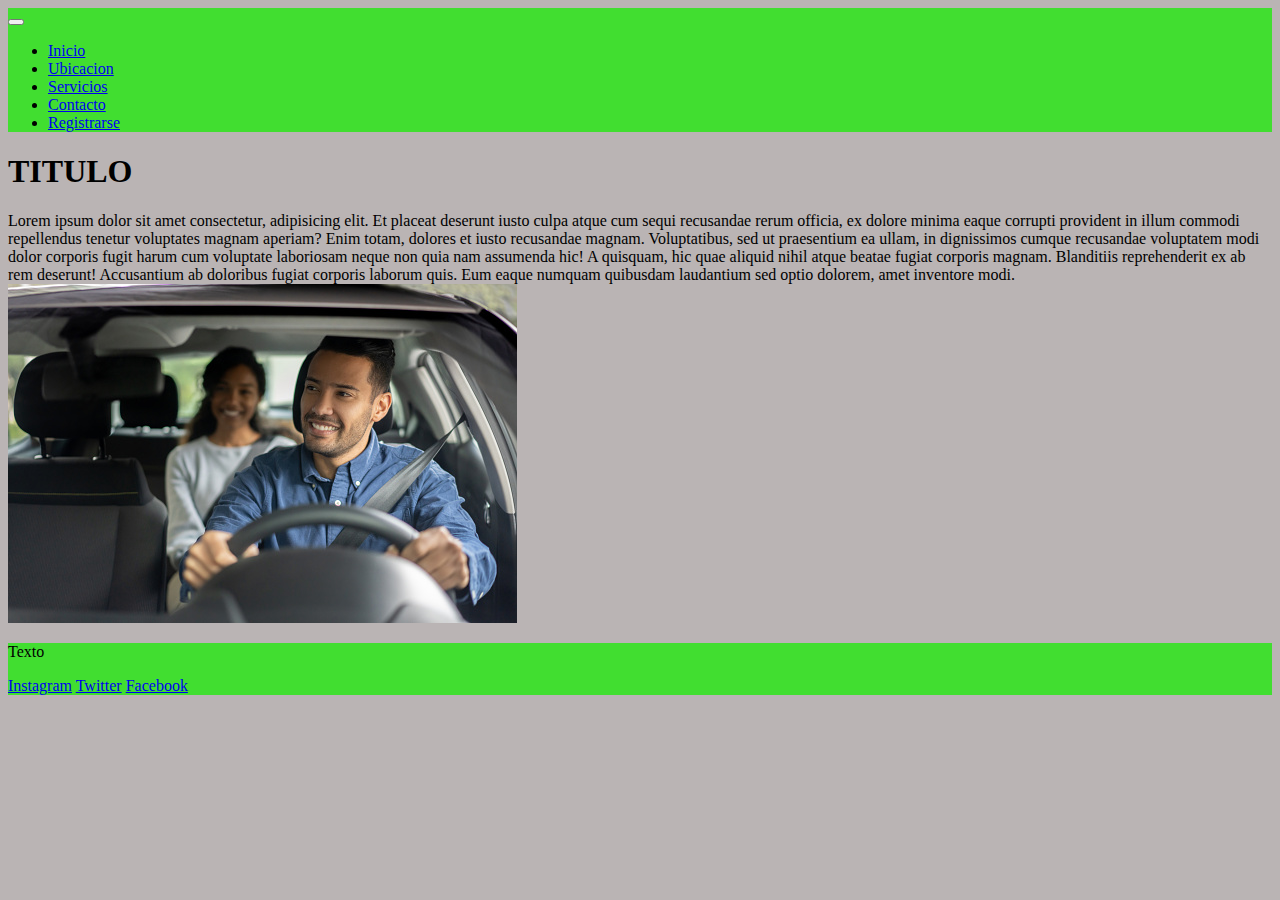
<file: index.html>
<!DOCTYPE html>
<html lang="en">

<head>
    <meta charset="UTF-8">
    <meta http-equiv="X-UA-Compatible" content="IE=edge">
    <meta name="viewport" content="width=device-width, initial-scale=1.0">
    <title>Document</title>
    <!-- CSS PROPIO -->
    <link rel="stylesheet" href="css/estilo.css">
    <!-- CSS only -->
    <link href="https://cdn.jsdelivr.net/npm/bootstrap@5.2.2/dist/css/bootstrap.min.css" rel="stylesheet"
        integrity="sha384-Zenh87qX5JnK2Jl0vWa8Ck2rdkQ2Bzep5IDxbcnCeuOxjzrPF/et3URy9Bv1WTRi" crossorigin="anonymous">
</head>

<body>

    <header>
        <nav class="navbar navbar-expand-lg bg-light">
            <div class="container-fluid">
                <button class="navbar-toggler" type="button" data-bs-toggle="collapse"
                    data-bs-target="#navbarSupportedContent" aria-controls="navbarSupportedContent"
                    aria-expanded="false" aria-label="Toggle navigation">
                    <span class="navbar-toggler-icon"></span>
                </button>
                <div class="collapse navbar-collapse" id="navbarSupportedContent">
                    <ul class="navbar-nav ms-auto mb-2 mb-lg-0">
                        <li class="nav-item"><a class="nav-link" href="/index.html">Inicio</a></li>
                        <li class="nav-item"><a class="nav-link" href="paginas/ubicacion.html">Ubicacion</a></li>
                        <li class="nav-item"><a class="nav-link" href="paginas/servicios.html">Servicios</a></li>
                        <li class="nav-item"><a class="nav-link" href="paginas/contacto.html">Contacto</a></li>
                        <li class="nav-item"><a class="nav-link" href="paginas/registrarse.html">Registrarse</a></li>
                    </ul>
                </div>
            </div>
        </nav>
    </header>

    <main>
        <h1>TITULO</h1>
        <div class="container">
            <div class="row">
                <div class="col-sm-8">Lorem ipsum dolor sit amet consectetur, adipisicing elit. Et placeat deserunt
                    iusto culpa atque cum sequi
                    recusandae rerum officia, ex dolore minima eaque corrupti provident in illum commodi repellendus
                    tenetur
                    voluptates magnam aperiam? Enim totam, dolores et iusto recusandae magnam. Voluptatibus, sed ut
                    praesentium ea ullam, in dignissimos cumque recusandae voluptatem modi dolor corporis fugit harum
                    cum
                    voluptate laboriosam neque non quia nam assumenda hic! A quisquam, hic quae aliquid nihil atque
                    beatae
                    fugiat corporis magnam. Blanditiis reprehenderit ex ab rem deserunt! Accusantium ab doloribus fugiat
                    corporis laborum quis. Eum eaque numquam quibusdam laudantium sed optio dolorem, amet inventore
                    modi.
                </div>
                <div class="col-sm-4"> <img class="img-fluid" src="IMG INICIO.jpg"
                        alt="Imagen de un conductor con pasajeros"></div>
            </div>
        </div>

    </main>

    <footer>
        <div class="contenedor">
            <p>Texto</p>
            <a href="https://www.instagram.com/" target="_blank">Instagram</a>
            <a href="https://twitter.com/?lang=es" target="_blank">Twitter</a>
            <a href="https://es-la.facebook.com/" target="_blank">Facebook</a>
        </div>
    </footer>

    <!-- JavaScript Bundle with Popper -->
    <script src="https://cdn.jsdelivr.net/npm/bootstrap@5.2.2/dist/js/bootstrap.bundle.min.js"
        integrity="sha384-OERcA2EqjJCMA+/3y+gxIOqMEjwtxJY7qPCqsdltbNJuaOe923+mo//f6V8Qbsw3"
        crossorigin="anonymous"></script>
</body>

</html>
</file>
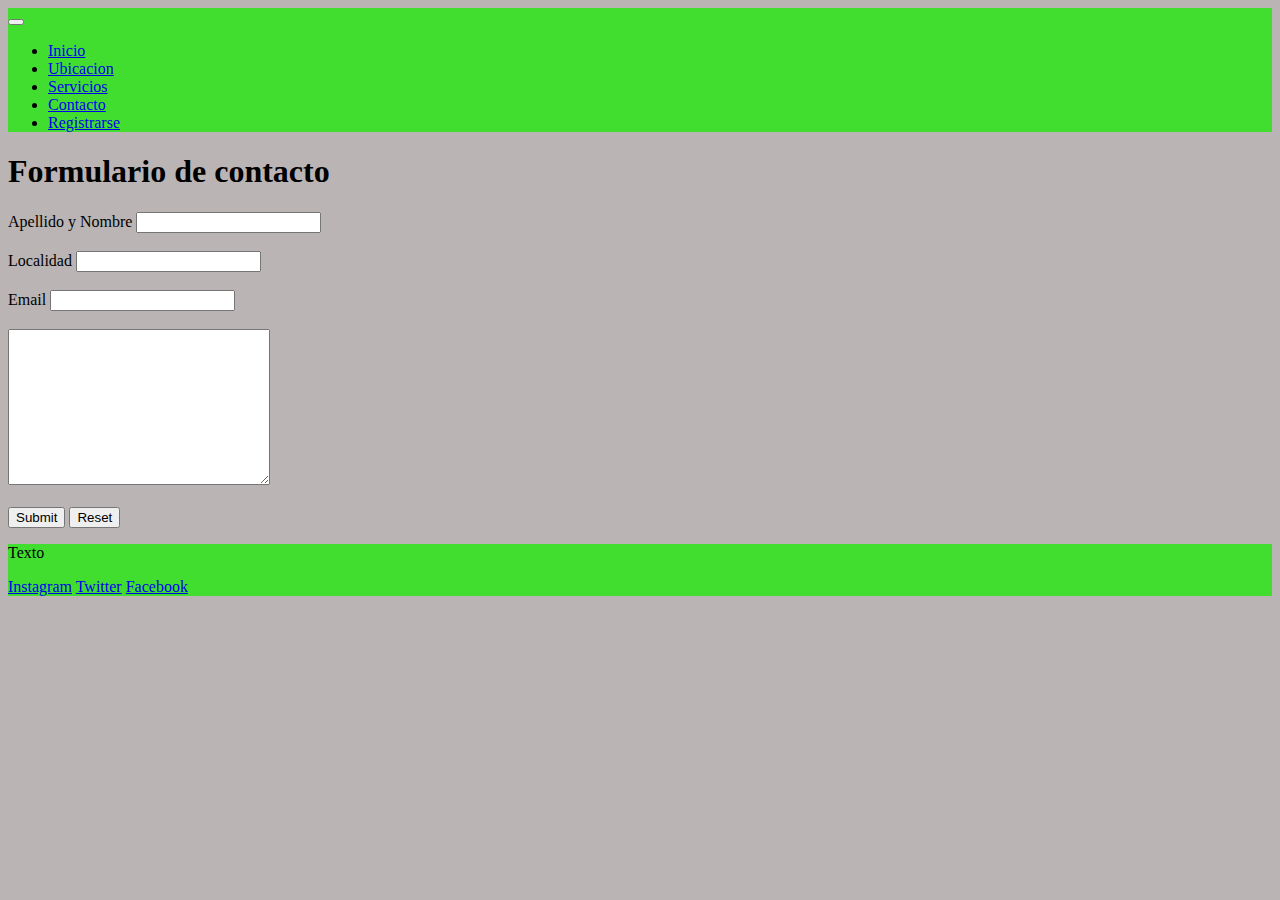
<file: paginas/contacto.html>
<!DOCTYPE html>
<html lang="en">

<head>
    <meta charset="UTF-8">
    <meta http-equiv="X-UA-Compatible" content="IE=edge">
    <meta name="viewport" content="width=device-width, initial-scale=1.0">
    <title>Document</title>
    <!-- MI CSS -->
    <link rel="stylesheet" href="../css/estilo.css">
    <!-- CSS only -->
    <link href="https://cdn.jsdelivr.net/npm/bootstrap@5.2.2/dist/css/bootstrap.min.css" rel="stylesheet"
        integrity="sha384-Zenh87qX5JnK2Jl0vWa8Ck2rdkQ2Bzep5IDxbcnCeuOxjzrPF/et3URy9Bv1WTRi" crossorigin="anonymous">
</head>

<body>
    <header>
        <nav class="navbar navbar-expand-lg bg-light">
            <div class="container-fluid">
                <button class="navbar-toggler" type="button" data-bs-toggle="collapse"
                    data-bs-target="#navbarSupportedContent" aria-controls="navbarSupportedContent"
                    aria-expanded="false" aria-label="Toggle navigation">
                    <span class="navbar-toggler-icon"></span>
                </button>
                <div class="collapse navbar-collapse" id="navbarSupportedContent">
                    <ul class="navbar-nav ms-auto mb-2 mb-lg-0">
                        <li class="nav-item"><a class="nav-link" href="../index.html">Inicio</a></li>
                        <li class="nav-item"><a class="nav-link" href="ubicacion.html">Ubicacion</a></li>
                        <li class="nav-item"><a class="nav-link" href="servicios.html">Servicios</a></li>
                        <li class="nav-item"><a class="nav-link" href="contacto.html">Contacto</a></li>
                        <li class="nav-item"><a class="nav-link" href="registrarse.html">Registrarse</a></li>
                    </ul>
                </div>
            </div>
        </nav>
    </header>

    <main>
        <div>
            <h1>Formulario de contacto</h1>

            <form class="form">
                <label for="Apellido y Nombre">Apellido y Nombre</label>
                <input type="text" id="Apellido y Nombre">
                <br><br>
                <label for="Localidad">Localidad</label>
                <input type="text" id="Localidad">
                <br><br>
                <label for="Email">Email</label>
                <input type="email" id="Email">
                <br><br>
                <textarea name="" id="" cols="30" rows="10"></textarea>
                <br><br>
                <input type="submit">
                <input type="reset">

            </form>
        </div>
    </main>

    <footer>
        <div class="contenedor">
            <p>Texto</p>
            <a href="https://www.instagram.com/" target="_blank">Instagram</a>
            <a href="https://twitter.com/?lang=es" target="_blank">Twitter</a>
            <a href="https://es-la.facebook.com/" target="_blank">Facebook</a>
        </div>
    </footer>

    <!-- JavaScript Bundle with Popper -->
    <script src="https://cdn.jsdelivr.net/npm/bootstrap@5.2.2/dist/js/bootstrap.bundle.min.js"
        integrity="sha384-OERcA2EqjJCMA+/3y+gxIOqMEjwtxJY7qPCqsdltbNJuaOe923+mo//f6V8Qbsw3"
        crossorigin="anonymous"></script>
</body>

</html>
</file>
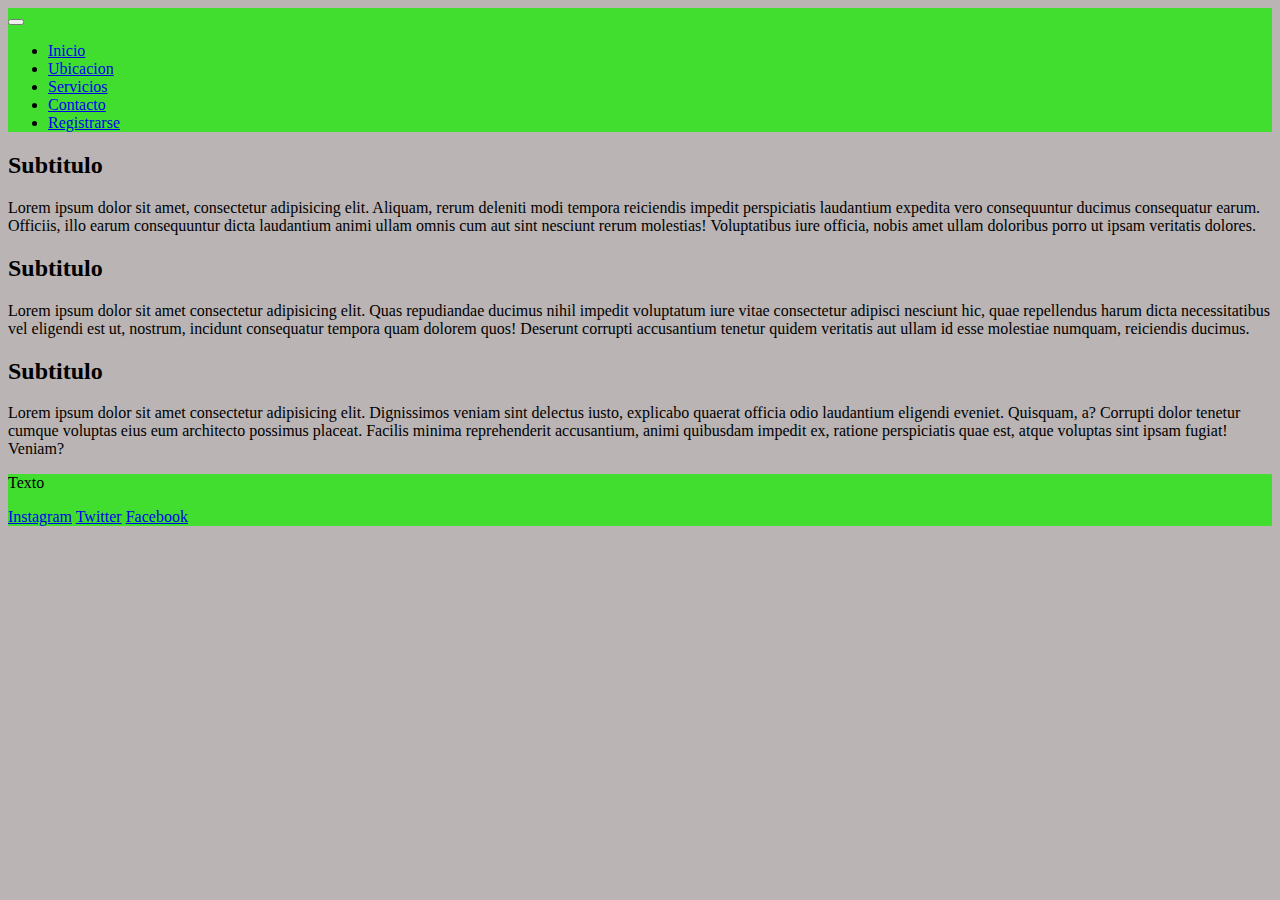
<file: paginas/servicios.html>
<!DOCTYPE html>
<html lang="en">

<head>
    <meta charset="UTF-8">
    <meta http-equiv="X-UA-Compatible" content="IE=edge">
    <meta name="viewport" content="width=device-width, initial-scale=1.0">
    <title>Document</title>
    <!-- MI CSS -->
    <link rel="stylesheet" href="../css/estilo.css">
    <!-- CSS only -->
    <link href="https://cdn.jsdelivr.net/npm/bootstrap@5.2.2/dist/css/bootstrap.min.css" rel="stylesheet"
        integrity="sha384-Zenh87qX5JnK2Jl0vWa8Ck2rdkQ2Bzep5IDxbcnCeuOxjzrPF/et3URy9Bv1WTRi" crossorigin="anonymous">
</head>

<body>
    <header>
        <nav class="navbar navbar-expand-lg bg-light">
            <div class="container-fluid">
                <button class="navbar-toggler" type="button" data-bs-toggle="collapse"
                    data-bs-target="#navbarSupportedContent" aria-controls="navbarSupportedContent"
                    aria-expanded="false" aria-label="Toggle navigation">
                    <span class="navbar-toggler-icon"></span>
                </button>
                <div class="collapse navbar-collapse" id="navbarSupportedContent">
                    <ul class="navbar-nav ms-auto mb-2 mb-lg-0">
                        <li class="nav-item"><a class="nav-link" href="../index.html">Inicio</a></li>
                        <li class="nav-item"><a class="nav-link" href="ubicacion.html">Ubicacion</a></li>
                        <li class="nav-item"><a class="nav-link" href="servicios.html">Servicios</a></li>
                        <li class="nav-item"><a class="nav-link" href="contacto.html">Contacto</a></li>
                        <li class="nav-item"><a class="nav-link" href="registrarse.html">Registrarse</a></li>
                    </ul>
                </div>
            </div>
        </nav>
    </header>

    <main>
        <div>
            <h2 class="serv">Subtitulo</h2>
            <p class="serv">Lorem ipsum dolor sit amet, consectetur adipisicing elit. Aliquam, rerum deleniti modi
                tempora reiciendis impedit perspiciatis laudantium expedita vero consequuntur ducimus consequatur earum.
                Officiis, illo earum consequuntur dicta laudantium animi ullam omnis cum aut sint nesciunt rerum
                molestias! Voluptatibus iure officia, nobis amet ullam doloribus porro ut ipsam veritatis dolores.</p>

            <h2 class="serv">Subtitulo</h2>
            <p class="serv">Lorem ipsum dolor sit amet consectetur adipisicing elit. Quas repudiandae ducimus nihil
                impedit voluptatum iure vitae consectetur adipisci nesciunt hic, quae repellendus harum dicta
                necessitatibus vel eligendi est ut, nostrum, incidunt consequatur tempora quam dolorem quos! Deserunt
                corrupti accusantium tenetur quidem veritatis aut ullam id esse molestiae numquam, reiciendis ducimus.
            </p>

            <h2 class="serv">Subtitulo</h2>
            <p class="serv">Lorem ipsum dolor sit amet consectetur adipisicing elit. Dignissimos veniam sint delectus
                iusto, explicabo quaerat officia odio laudantium eligendi eveniet. Quisquam, a? Corrupti dolor tenetur
                cumque voluptas eius eum architecto possimus placeat. Facilis minima reprehenderit accusantium, animi
                quibusdam impedit ex, ratione perspiciatis quae est, atque voluptas sint ipsam fugiat! Veniam?</p>
        </div>
    </main>

    <footer>
        <div class="contenedor">
            <p>Texto</p>
            <a href="https://www.instagram.com/" target="_blank">Instagram</a>
            <a href="https://twitter.com/?lang=es" target="_blank">Twitter</a>
            <a href="https://es-la.facebook.com/" target="_blank">Facebook</a>
        </div>
    </footer>

<!-- JavaScript Bundle with Popper -->
    <script src="https://cdn.jsdelivr.net/npm/bootstrap@5.2.2/dist/js/bootstrap.bundle.min.js"
        integrity="sha384-OERcA2EqjJCMA+/3y+gxIOqMEjwtxJY7qPCqsdltbNJuaOe923+mo//f6V8Qbsw3"
        crossorigin="anonymous"></script>
</body>

</html>
</file>
<file: css/estilo.css>
/************************************ LE DAMOS ESTILO AL HEADER ********************************************/

.nav ul{
    list-style-type: none;
    text-align: center;
    text-transform: uppercase;
    padding: 15px;
}

.nav li {
    display: inline-block;
    font-weight: bold;
}

/* .li a {
    text-decoration: none;
    color: black;
    padding: 20px;
} */

header {
    background-color: rgb(65, 222, 48);
}

li :hover {
    background-color: whitesmoke;
}

/************************************ LE DAMOS ESTILO AL MAIN ********************************************/

body {
    background-color: rgb(186, 180, 180);
}

.Uno img {
    float: right;
}

.Uno p {
    float: left;
}

.imagenInicio {
    width: 300px;
    margin-left: auto;
    display: block;
    float: right
}

.parrafoInicio {
    display: inline-block;
    float: left;
}

.Uno {
    float: left;
}

/************************************ LE DAMOS ESTILO AL FOOTER ********************************************/

footer {
    background-color: rgb(65, 222, 48);
}
</file>
